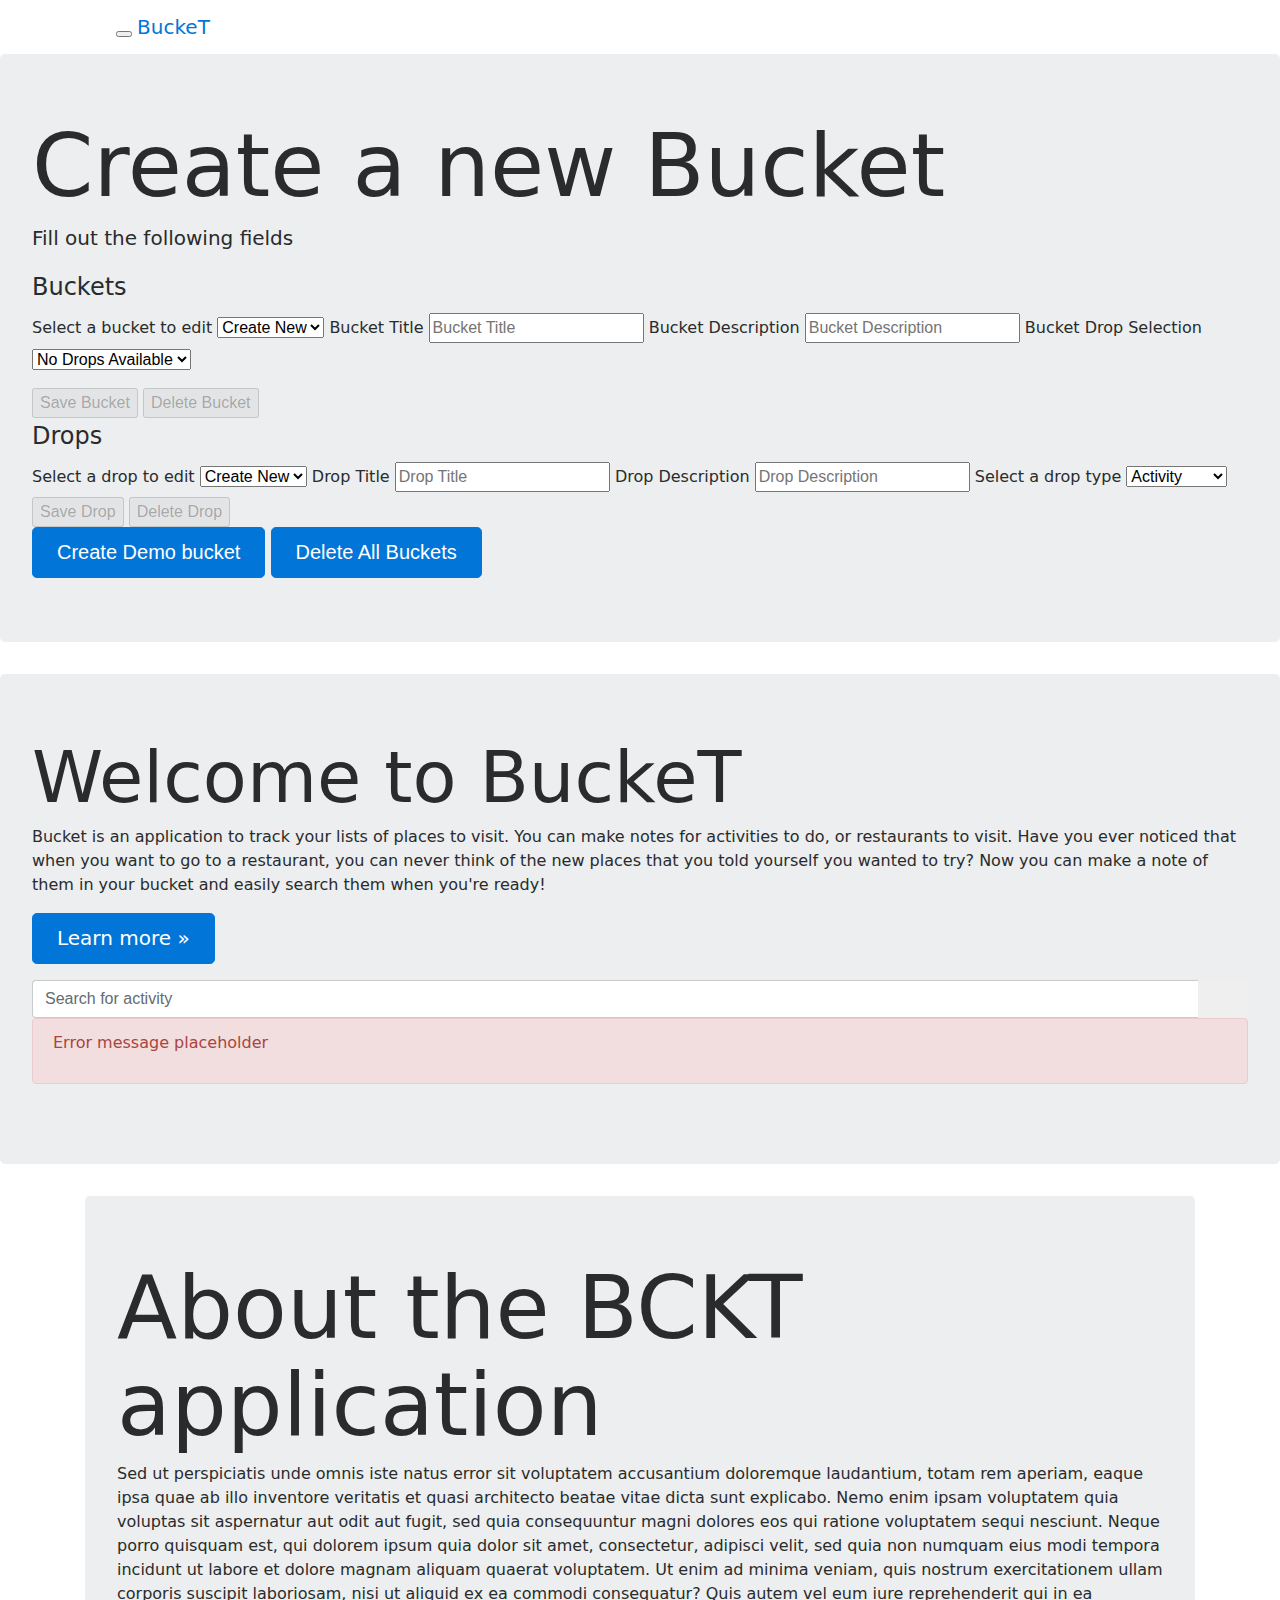
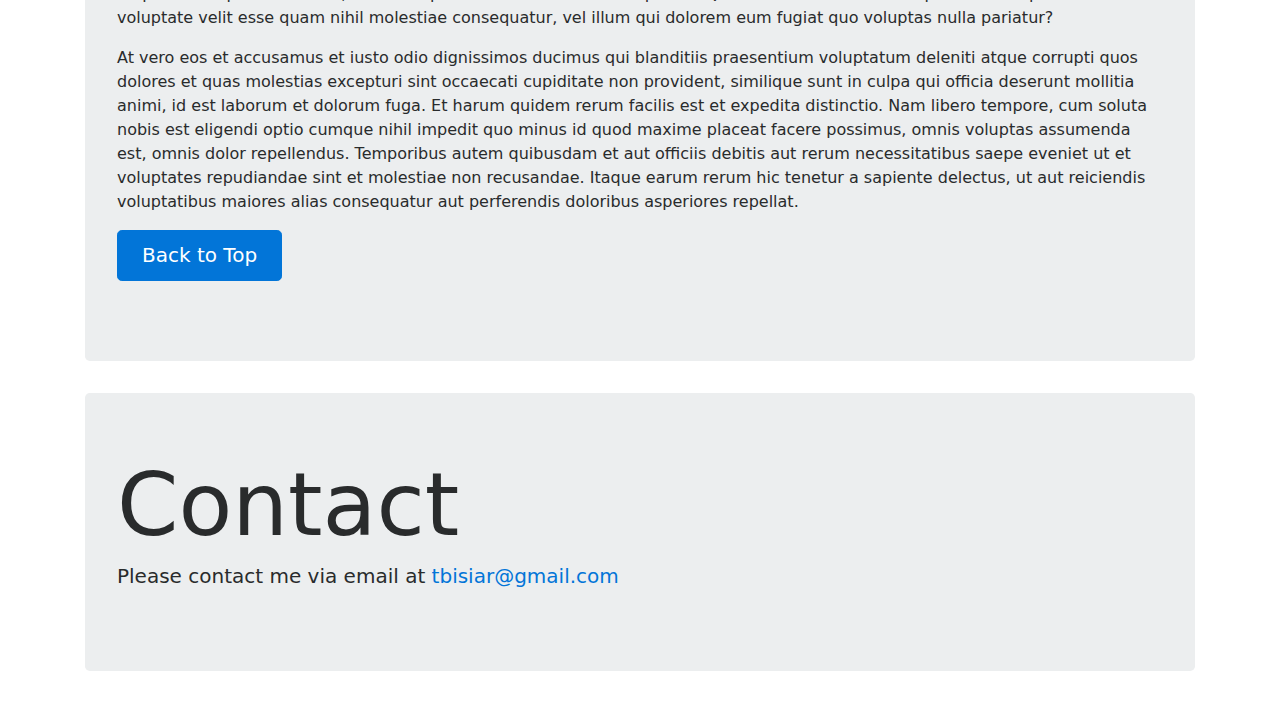
<file: src/main/resources/static/index.html>
<!DOCTYPE html>
<html lang="en">
<head>
    <meta charset="utf-8">
    <meta http-equiv="X-UA-Compatible" content="IE=edge">
    <meta name="viewport" content="width=device-width, initial-scale=1">
    <!-- The above 3 meta tags *must* come first in the head; any other head content must come *after* these tags -->
    <meta name="description" content="A place to keep buckets of things to do">
    <meta name="author" content="tbisiar">
    <link rel="icon" href="image/favicon.ico">

    <title>BuckeT</title>

    <!-- Bootstrap -->
    <link rel="stylesheet" href="css/bootstrap.min.css">
    <link rel="stylesheet" href="css/bckt.css">

    <!-- TODO: move scripts to bottom of body for quicker page loading -->
    <!-- jQuery (necessary for Bootstrap's JavaScript plugins) -->
    <script src="https://code.jquery.com/jquery-3.2.1.min.js"
            integrity="sha256-hwg4gsxgFZhOsEEamdOYGBf13FyQuiTwlAQgxVSNgt4="
            crossorigin="anonymous"></script>
    <!-- apparently bootstrap requires tether, but doesn't include it -->
    <script src="https://npmcdn.com/tether@1.2.4/dist/js/tether.min.js"></script>
    <!-- Include all compiled plugins (below), or include individual files as needed -->
    <script src="js/bootstrap.min.js"></script>

    <!-- Custom javascript for the BCKT application -->
    <script src="js/bckt.js"></script>
</head>
<body>

<!--- Header -->

<div class="navbar-wrapper">
    <div class="container">

        <nav class="navbar navbar-static-top">
            <div class="container">
                <div class="navbar-header">
                    <button type="button" class="navbar-toggle collapsed" data-toggle="collapse"
                            data-target="#navbar" aria-expanded="false" aria-controls="navbar">
                        <span class="sr-only">Toggle navigation</span>
                        <span class="icon-bar"></span>
                        <span class="icon-bar"></span>
                        <span class="icon-bar"></span>
                    </button>
                    <a class="navbar-brand" href="#">BuckeT</a>
                </div>
                <div id="navbar" class="navbar-collapse collapse">
                    <ul class="nav navbar-nav">
                        <li class="active"><a href="#">Home</a></li>
                        <li><a href="#about">About</a></li>
                        <li><a href="#contact">Contact</a></li>
                        <li><a href="#create">Create</a></li>
                        <li class="dropdown">
                            <a href="#" class="dropdown-toggle" data-toggle="dropdown" role="button"
                               aria-haspopup="true" aria-expanded="false">Dropdown <span
                                    class="caret"></span></a>
                            <ul class="dropdown-menu">
                                <li><a href="#">Search Knowledge</a></li>
                                <li><a href="#">Add Entry</a></li>
                                <li><a href="#">Log Issue</a></li>
                                <li role="separator" class="divider"></li>
                                <li class="dropdown-header">More Options</li>
                                <li><a href="#">Upload Pictures</a></li>
                                <li><a href="#">Share Knowledge</a></li>
                            </ul>
                        </li>
                    </ul>
                </div>
            </div>
        </nav>

    </div>
</div>

<!-- Create -->
<div class="jumbotron">
    <a id="create"></a>
    <h1 class="display-2">Create a new Bucket</h1>
    <p class="lead">Fill out the following fields</p>
    <fieldset>
        <legend>Buckets</legend>
        <form>
            <label for="bucketSelect">Select a bucket to edit</label>
            <select id="bucketSelect">
                <option>Create New</option>
            </select>
            <input id="bucketId" type="hidden"/>
            <label for="bucketTitle">Bucket Title</label>
            <input id="bucketTitle" placeholder="Bucket Title" type="text">
            <label for="bucketDescription">Bucket Description</label>
            <input id="bucketDescription" placeholder="Bucket Description" type="text">
            <!-- Add ability to add / remove drops -->
            <label for="bucketDropSelect">Bucket Drop Selection</label>
            <select id="bucketDropSelect">
                <option>No Drops Available</option>
            </select>
            <ul id="bucketDropList"></ul>
            <button id="bucketSave" type="submit" disabled>Save Bucket</button>
            <button id="bucketDelete" type="submit" disabled>Delete Bucket</button>
        </form>
    </fieldset>
    <fieldset>
        <legend>Drops</legend>
        <form>
            <label for="dropSelect">Select a drop to edit</label>
            <select id="dropSelect">
                <option>Create New</option>
            </select>
            <input id="dropId" type="hidden"/>
            <label for="dropTitle">Drop Title</label>
            <input id="dropTitle" placeholder="Drop Title" type="text">
            <label for="dropDescription">Drop Description</label>
            <input id="dropDescription" placeholder="Drop Description" type="text">
            <label for="selectDropType">Select a drop type</label>
            <select id="selectDropType">
                <option>Activity</option>
                <option>Event</option>
                <option>Restaurant</option>
            </select>
            <!-- Add ability to add / remove photos, location, restriction -->
            <button id="dropSave" type="submit" disabled>Save Drop</button>
            <button id="dropDelete" type="submit" disabled>Delete Drop</button>
        </form>
    </fieldset>
    <form>
        <button class="btn btn-primary btn-lg" type="button" id="createDemoBucket">Create Demo
            bucket
        </button>
        <button class="btn btn-primary btn-lg" type="button" id="deleteAllBuckets">Delete All
            Buckets
        </button>
    </form>
    <!--
    To Do:
    - Add ability to edit bucket (edit name, add drops)
    - Add ability to edit drop (edit name, add photos, location,

    -->
</div>

<!-- Intro -->
<div class="jumbotron">
    <h1 class="display-3">Welcome to BuckeT</h1>
    <p>Bucket is an application to track your lists of places to visit. You can make notes for
        activities to do, or restaurants to visit. Have you ever noticed that when you want to go to
        a restaurant, you can never think of the new places that you told yourself you wanted to
        try? Now you can make a note of them in your bucket and easily search them when you're
        ready!</p>
    <p><a class="btn btn-primary btn-lg" href="#" role="button">Learn more »</a></p>
    <!-- Search bar -->
    <form class="form new-section" id="search-form" role="search">
        <div class="input-group search-group">
            <input type="text" id="id-input" class="form-control input-lg"
                   placeholder="Search for activity"/>
            <div class="input-group-btn">
                <button class="btn btn-lg btn-search" type="submit">
                    <span class="glyphicon glyphicon-search" aria-hidden="true"></span>
                </button>
            </div>
        </div>
    </form>
    <!-- Error -->
    <div id="error-alert" class="alert alert-danger new-section hidden" role="alert">
        <p>Error message placeholder</p>
    </div>
</div>

<!-- Buckets -->
<div id="bucket-container" class="row">
    <!--div class="row">
        <div class="col-md-12">
            <h1 class="display-4">Restaurants</h1>
        </div>
    </div>
    <div class="row">
        <div class="col-md-4">
            <h2>Restaurant 1 Name</h2>
            <h3>Summary of restaurant 1</h3>
            <p>Description of restaurant 1 including last visit, type, price, hours</p>
            <p><a class="btn btn-secondary" href="#" role="button">View details »</a></p>
        </div>
        <div class="col-md-4">
            <h2>Restaurant 2 Name</h2>
            <h3>Summary of restaurant 2</h3>
            <p>Description of restaurant 2 including last visit, type, price, hours</p>
            <p><a class="btn btn-secondary" href="#" role="button">View details »</a></p>
        </div>
        <div class="col-md-4">
            <h2>Restaurant 3 Name</h2>
            <h3>Summary of restaurant 3</h3>
            <p>Description of restaurant 3 including last visit, type, price, hours</p>
            <p><a class="btn btn-secondary" href="#" role="button">View details »</a></p>
        </div>
        <div class="col-md-4">
            <img src="image/waipuCaves.jpg" height="150" width="150"/>
            <h2>Restaurant 4 Name</h2>
            <h3>Summary of restaurant 4</h3>
            <p>Description of restaurant 4 including last visit, type, price, hours</p>
            <p><a class="btn btn-secondary" href="#" role="button">View details »</a></p>
        </div>
    </div>
    <div class="row">
        <div class="col-md-12">
            <h1 class="display-4">Activities</h1>
        </div>
    </div>
    <div class="row">
        <div class="col-md-4">
            <h2>Activity 1 Name</h2>
            <h3>Summary of activity 1</h3>
            <p>Description of activity 1 including last visit, type, price, hours</p>
            <p><a class="btn btn-secondary" href="#" role="button">View details »</a></p>
        </div>
        <div class="col-md-4">
            <h2>Activity 2 Name</h2>
            <h3>Summary of activity 2</h3>
            <p>Description of activity 2 including last visit, type, price, hours</p>
            <p><a class="btn btn-secondary" href="#" role="button">View details »</a></p>
        </div>
        <div class="col-md-4">
            <h2>Activity 3 Name</h2>
            <h3>Summary of activity 3</h3>
            <p>Description of activity 3 including last visit, type, price, hours</p>
            <p><a class="btn btn-secondary" href="#" role="button">View details »</a></p>
        </div>
    </div-->
</div>

<!-- About -->
<div class="container">
    <div class="jumbotron">
        <a id="about"></a>
        <h1 class="display-2">About the BCKT application</h1>
        <p>Sed ut perspiciatis unde omnis iste natus error sit voluptatem accusantium doloremque
            laudantium, totam rem aperiam, eaque ipsa quae ab illo inventore veritatis et quasi
            architecto beatae vitae dicta sunt explicabo. Nemo enim ipsam voluptatem quia voluptas
            sit aspernatur aut odit aut fugit, sed quia consequuntur magni dolores eos qui ratione
            voluptatem sequi nesciunt. Neque porro quisquam est, qui dolorem ipsum quia dolor sit
            amet, consectetur, adipisci velit, sed quia non numquam eius modi tempora incidunt ut
            labore et dolore magnam aliquam quaerat voluptatem. Ut enim ad minima veniam, quis
            nostrum exercitationem ullam corporis suscipit laboriosam, nisi ut aliquid ex ea commodi
            consequatur? Quis autem vel eum iure reprehenderit qui in ea voluptate velit esse quam
            nihil molestiae consequatur, vel illum qui dolorem eum fugiat quo voluptas nulla
            pariatur?
        </p>
        <p>At vero eos et accusamus et iusto odio dignissimos ducimus qui blanditiis praesentium
            voluptatum deleniti atque corrupti quos dolores et quas molestias excepturi sint
            occaecati cupiditate non provident, similique sunt in culpa qui officia deserunt
            mollitia animi, id est laborum et dolorum fuga. Et harum quidem rerum facilis est et
            expedita distinctio. Nam libero tempore, cum soluta nobis est eligendi optio cumque
            nihil impedit quo minus id quod maxime placeat facere possimus, omnis voluptas assumenda
            est, omnis dolor repellendus. Temporibus autem quibusdam et aut officiis debitis aut
            rerum necessitatibus saepe eveniet ut et voluptates repudiandae sint et molestiae non
            recusandae. Itaque earum rerum hic tenetur a sapiente delectus, ut aut reiciendis
            voluptatibus maiores alias consequatur aut perferendis doloribus asperiores repellat.
        </p>
        <p class="lead">
            <a class="btn btn-primary btn-lg" href="#" role="button">Back to Top</a>
        </p>
    </div>
</div>

<!-- Contact -->
<div class="container">
    <div class="jumbotron">
        <a id="contact"></a>
        <h1 class="display-2">Contact</h1>
        <p class="lead">Please contact me via email at <a href="mailto:tbisiar@gmail.com"
                                                          target="_top">tbisiar@gmail.com</a>
        </p>
    </div>
</div>

</body>
</html>
</file>
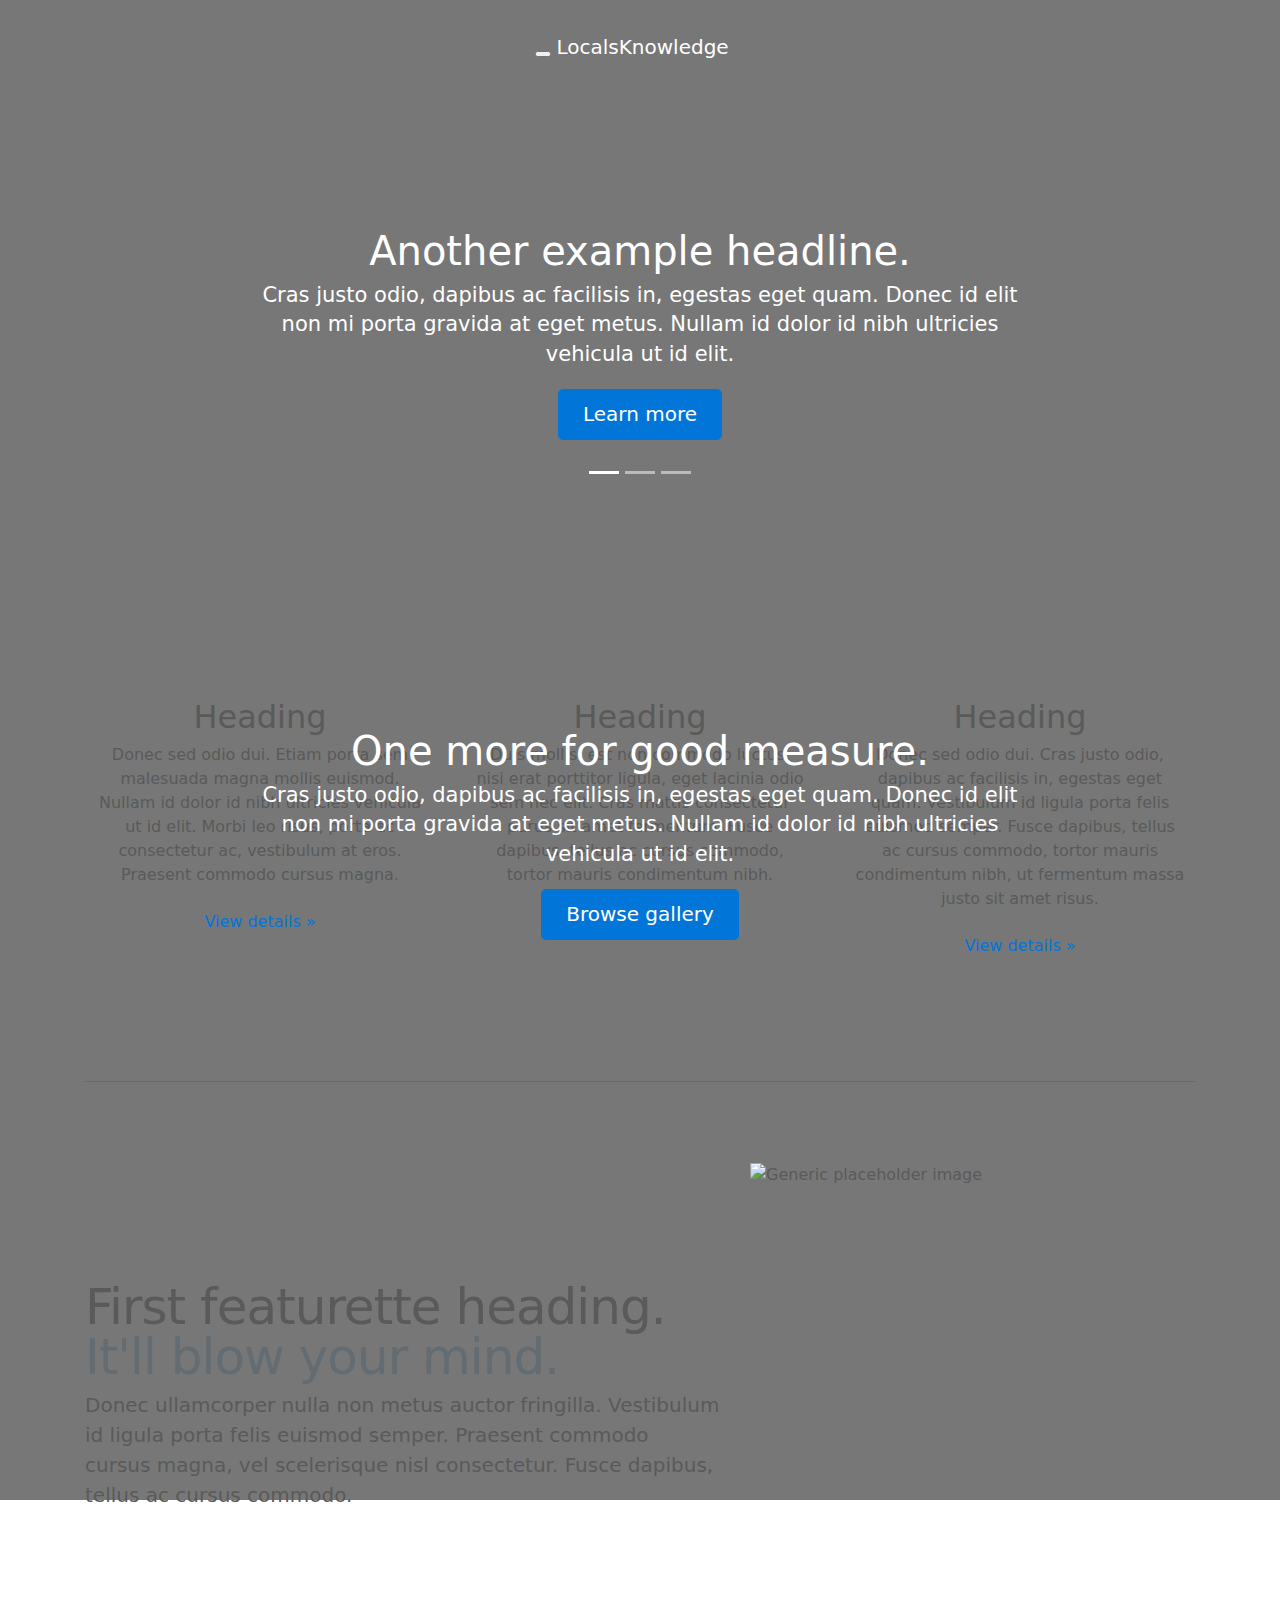
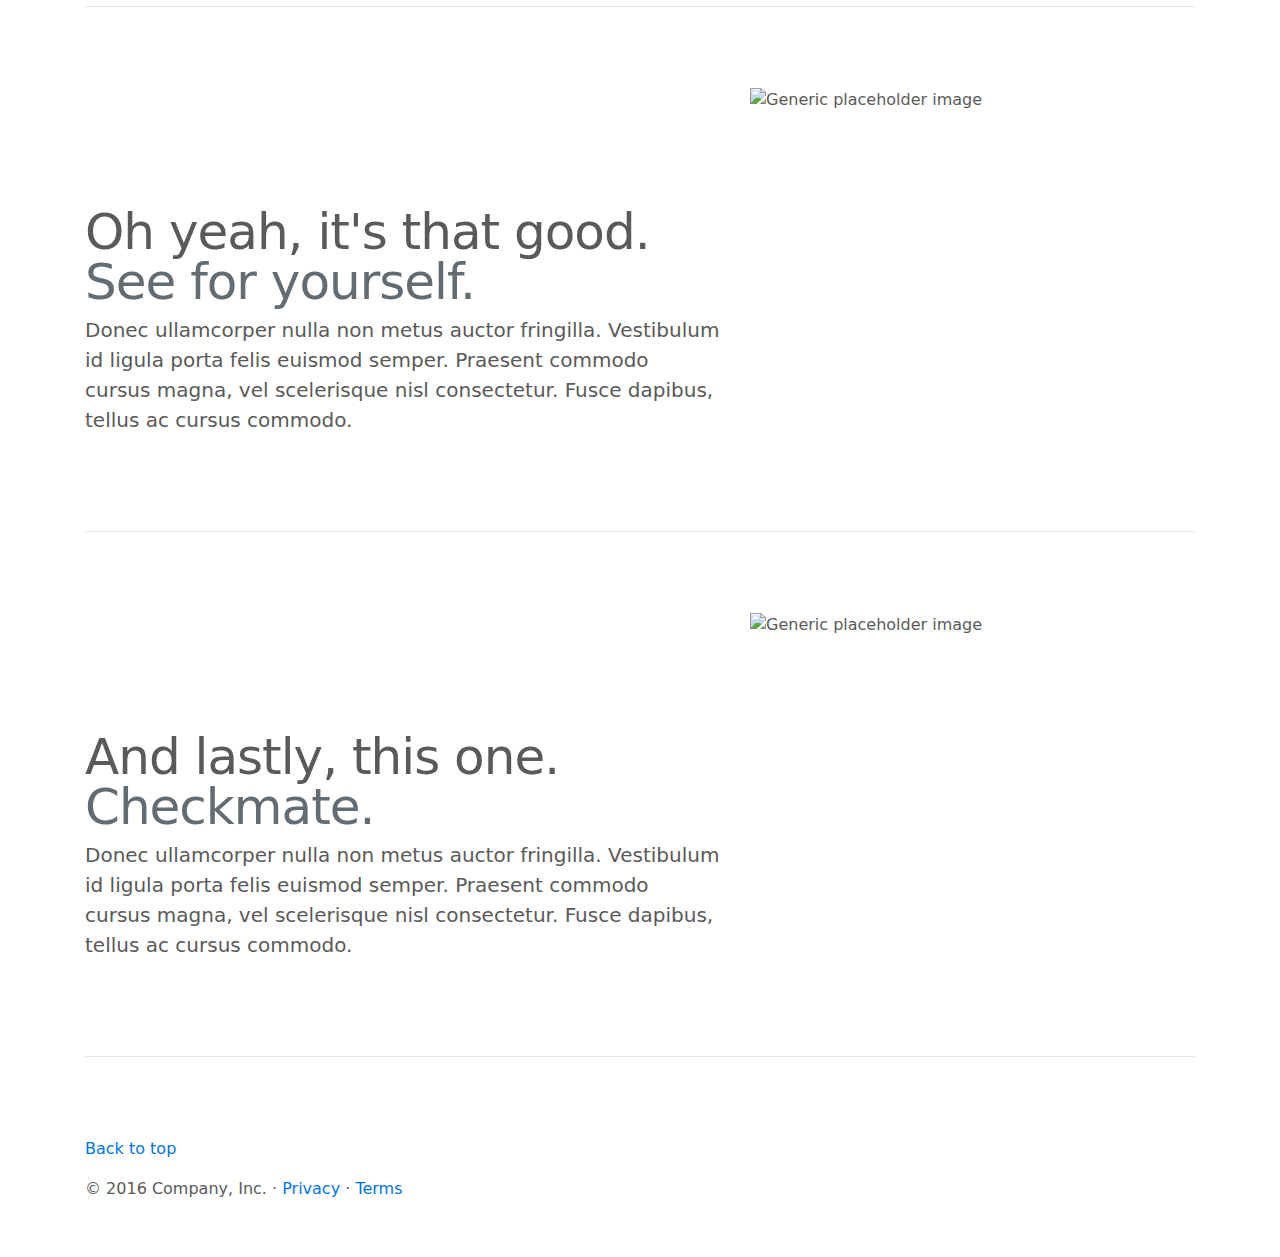
<file: src/main/resources/static/carousel.html>
<!DOCTYPE html>
<html lang="en">
<head>
    <meta charset="UTF-8">
    <meta http-equiv="X-UA-Compatible" content="IE=edge">
    <meta name="viewport" content="width=device-width, initial-scale=1">
    <!-- The above 3 meta tags *must* come first in the head; any other head content must come *after* these tags -->
    <meta name="description" content="A place to keep buckets of things to do">
    <meta name="author" content="tbisiar">
    <link rel="icon" href="image/favicon.ico">

    <title>BCKT</title>

    <!-- Bootstrap core CSS -->
    <link href="css/bootstrap.min.css" rel="stylesheet">

    <!-- IE10 viewport hack for Surface/desktop Windows 8 bug -->
    <link href="css/ie10-viewport-bug-workaround.css" rel="stylesheet">

    <!-- HTML5 shim and Respond.js for IE8 support of HTML5 elements and media queries -->
    <!--[if lt IE 9]>
    <script src="https://oss.maxcdn.com/html5shiv/3.7.3/html5shiv.min.js"></script>
    <script src="https://oss.maxcdn.com/respond/1.4.2/respond.min.js"></script>
    <![endif]-->

    <!-- Custom styles for this template -->
    <link href="css/carousel.css" rel="stylesheet">
</head>
<body>
<div class="navbar-wrapper">
    <div class="container">

        <nav class="navbar navbar-inverse navbar-static-top">
            <div class="container">
                <div class="navbar-header">
                    <button type="button" class="navbar-toggle collapsed" data-toggle="collapse" data-target="#navbar" aria-expanded="false" aria-controls="navbar">
                        <span class="sr-only">Toggle navigation</span>
                        <span class="icon-bar"></span>
                        <span class="icon-bar"></span>
                        <span class="icon-bar"></span>
                    </button>
                    <a class="navbar-brand" href="#">LocalsKnowledge</a>
                </div>
                <div id="navbar" class="navbar-collapse collapse">
                    <ul class="nav navbar-nav">
                        <li class="active"><a href="#">Home</a></li>
                        <li><a href="#about">About</a></li>
                        <li><a href="#contact">Contact</a></li>
                        <li class="dropdown">
                            <a href="#" class="dropdown-toggle" data-toggle="dropdown" role="button" aria-haspopup="true" aria-expanded="false">Dropdown <span class="caret"></span></a>
                            <ul class="dropdown-menu">
                                <li><a href="#">Search Knowledge</a></li>
                                <li><a href="#">Add Entry</a></li>
                                <li><a href="#">Log Issue</a></li>
                                <li role="separator" class="divider"></li>
                                <li class="dropdown-header">More Options</li>
                                <li><a href="#">Upload Pictures</a></li>
                                <li><a href="#">Share Knowledge</a></li>
                            </ul>
                        </li>
                    </ul>
                </div>
            </div>
        </nav>

    </div>
</div>

<!-- Carousel
================================================== -->
<div id="myCarousel" class="carousel slide" data-ride="carousel">
    <!-- Indicators -->
    <ol class="carousel-indicators">
        <li data-target="#myCarousel" data-slide-to="0" class="active"></li>
        <li data-target="#myCarousel" data-slide-to="1"></li>
        <li data-target="#myCarousel" data-slide-to="2"></li>
    </ol>
    <div class="carousel-inner" role="listbox">
        <div class="item active">
            <img class="first-slide" src="[data-uri]" alt="First slide">
            <div class="container">
                <div class="carousel-caption">
                    <h1>Example headline.</h1>
                    <p>Note: If you're viewing this page via a <code>file://</code> URL, the "next" and "previous" Glyphicon buttons on the left and right might not load/display properly due to web browser security rules.</p>
                    <p><a class="btn btn-lg btn-primary" href="#" role="button">Sign up today</a></p>
                </div>
            </div>
        </div>
        <div class="item">
            <img class="second-slide" src="[data-uri]" alt="Second slide">
            <div class="container">
                <div class="carousel-caption">
                    <h1>Another example headline.</h1>
                    <p>Cras justo odio, dapibus ac facilisis in, egestas eget quam. Donec id elit non mi porta gravida at eget metus. Nullam id dolor id nibh ultricies vehicula ut id elit.</p>
                    <p><a class="btn btn-lg btn-primary" href="#" role="button">Learn more</a></p>
                </div>
            </div>
        </div>
        <div class="item">
            <img class="third-slide" src="[data-uri]" alt="Third slide">
            <div class="container">
                <div class="carousel-caption">
                    <h1>One more for good measure.</h1>
                    <p>Cras justo odio, dapibus ac facilisis in, egestas eget quam. Donec id elit non mi porta gravida at eget metus. Nullam id dolor id nibh ultricies vehicula ut id elit.</p>
                    <p><a class="btn btn-lg btn-primary" href="#" role="button">Browse gallery</a></p>
                </div>
            </div>
        </div>
    </div>
    <a class="left carousel-control" href="#myCarousel" role="button" data-slide="prev">
        <span class="glyphicon glyphicon-chevron-left" aria-hidden="true"></span>
        <span class="sr-only">Previous</span>
    </a>
    <a class="right carousel-control" href="#myCarousel" role="button" data-slide="next">
        <span class="glyphicon glyphicon-chevron-right" aria-hidden="true"></span>
        <span class="sr-only">Next</span>
    </a>
</div><!-- /.carousel -->


<!-- Marketing messaging and featurettes
================================================== -->
<!-- Wrap the rest of the page in another container to center all the content. -->

<div class="container marketing">

    <!-- Three columns of text below the carousel -->
    <div class="row">
        <div class="col-lg-4">
            <img class="img-circle" src="[data-uri]" alt="Generic placeholder image" width="140" height="140">
            <h2>Heading</h2>
            <p>Donec sed odio dui. Etiam porta sem malesuada magna mollis euismod. Nullam id dolor id nibh ultricies vehicula ut id elit. Morbi leo risus, porta ac consectetur ac, vestibulum at eros. Praesent commodo cursus magna.</p>
            <p><a class="btn btn-default" href="#" role="button">View details &raquo;</a></p>
        </div><!-- /.col-lg-4 -->
        <div class="col-lg-4">
            <img class="img-circle" src="[data-uri]" alt="Generic placeholder image" width="140" height="140">
            <h2>Heading</h2>
            <p>Duis mollis, est non commodo luctus, nisi erat porttitor ligula, eget lacinia odio sem nec elit. Cras mattis consectetur purus sit amet fermentum. Fusce dapibus, tellus ac cursus commodo, tortor mauris condimentum nibh.</p>
            <p><a class="btn btn-default" href="#" role="button">View details &raquo;</a></p>
        </div><!-- /.col-lg-4 -->
        <div class="col-lg-4">
            <img class="img-circle" src="[data-uri]" alt="Generic placeholder image" width="140" height="140">
            <h2>Heading</h2>
            <p>Donec sed odio dui. Cras justo odio, dapibus ac facilisis in, egestas eget quam. Vestibulum id ligula porta felis euismod semper. Fusce dapibus, tellus ac cursus commodo, tortor mauris condimentum nibh, ut fermentum massa justo sit amet risus.</p>
            <p><a class="btn btn-default" href="#" role="button">View details &raquo;</a></p>
        </div><!-- /.col-lg-4 -->
    </div><!-- /.row -->


    <!-- START THE FEATURETTES -->

    <hr class="featurette-divider">

    <div class="row featurette">
        <div class="col-md-7">
            <h2 class="featurette-heading">First featurette heading. <span class="text-muted">It'll blow your mind.</span></h2>
            <p class="lead">Donec ullamcorper nulla non metus auctor fringilla. Vestibulum id ligula porta felis euismod semper. Praesent commodo cursus magna, vel scelerisque nisl consectetur. Fusce dapibus, tellus ac cursus commodo.</p>
        </div>
        <div class="col-md-5">
            <img class="featurette-image img-responsive center-block" data-src="holder.js/500x500/auto" alt="Generic placeholder image">
        </div>
    </div>

    <hr class="featurette-divider">

    <div class="row featurette">
        <div class="col-md-7 col-md-push-5">
            <h2 class="featurette-heading">Oh yeah, it's that good. <span class="text-muted">See for yourself.</span></h2>
            <p class="lead">Donec ullamcorper nulla non metus auctor fringilla. Vestibulum id ligula porta felis euismod semper. Praesent commodo cursus magna, vel scelerisque nisl consectetur. Fusce dapibus, tellus ac cursus commodo.</p>
        </div>
        <div class="col-md-5 col-md-pull-7">
            <img class="featurette-image img-responsive center-block" data-src="holder.js/500x500/auto" alt="Generic placeholder image">
        </div>
    </div>

    <hr class="featurette-divider">

    <div class="row featurette">
        <div class="col-md-7">
            <h2 class="featurette-heading">And lastly, this one. <span class="text-muted">Checkmate.</span></h2>
            <p class="lead">Donec ullamcorper nulla non metus auctor fringilla. Vestibulum id ligula porta felis euismod semper. Praesent commodo cursus magna, vel scelerisque nisl consectetur. Fusce dapibus, tellus ac cursus commodo.</p>
        </div>
        <div class="col-md-5">
            <img class="featurette-image img-responsive center-block" data-src="holder.js/500x500/auto" alt="Generic placeholder image">
        </div>
    </div>

    <hr class="featurette-divider">

    <!-- /END THE FEATURETTES -->


    <!-- FOOTER -->
    <footer>
        <p class="pull-right"><a href="#">Back to top</a></p>
        <p>&copy; 2016 Company, Inc. &middot; <a href="#">Privacy</a> &middot; <a href="#">Terms</a></p>
    </footer>

</div><!-- /.container -->


<!-- Bootstrap core JavaScript
================================================== -->
<!-- Placed at the end of the document so the pages load faster -->
<script src="https://ajax.googleapis.com/ajax/libs/jquery/1.12.4/jquery.min.js"></script>
<script>window.jQuery || document.write('<script src="../../assets/js/vendor/jquery.min.js"><\/script>')</script>
<!-- apparently bootstrap requires tether, but doesn't include it -->
<script src="https://npmcdn.com/tether@1.2.4/dist/js/tether.min.js"></script>
<!-- Now we add bootstrap, after jQuery & tether -->
<script src="js/bootstrap.min.js"></script>
<!-- IE10 viewport hack for Surface/desktop Windows 8 bug -->
<script src="js/ie10-viewport-bug-workaround.js"></script>
</body>
</html>
</file>
<file: src/main/resources/static/css/bckt.css>
/* CUSTOM STYLES FOR BCKT APPLICATION
-------------------------------------------------- */
</file>
<file: src/main/resources/static/css/carousel.css>
/* GLOBAL STYLES
-------------------------------------------------- */
/* Padding below the footer and lighter body text */

body {
    padding-bottom: 40px;
    color: #5a5a5a;
}


/* CUSTOMIZE THE NAVBAR
-------------------------------------------------- */

/* Special class on .container surrounding .navbar, used for positioning it into place. */
.navbar-wrapper {
    position: absolute;
    top: 0;
    right: 0;
    left: 0;
    z-index: 20;
}

/* Flip around the padding for proper display in narrow viewports */
.navbar-wrapper > .container {
    padding-right: 0;
    padding-left: 0;
}
.navbar-wrapper .navbar {
    padding-right: 15px;
    padding-left: 15px;
}
.navbar-wrapper .navbar .container {
    width: auto;
}


/* CUSTOMIZE THE CAROUSEL
-------------------------------------------------- */

/* Carousel base class */
.carousel {
    height: 500px;
    margin-bottom: 60px;
}
/* Since positioning the image, we need to help out the caption */
.carousel-caption {
    z-index: 10;
}

/* Declare heights because of positioning of img element */
.carousel .item {
    height: 500px;
    background-color: #777;
}
.carousel-inner > .item > img {
    position: absolute;
    top: 0;
    left: 0;
    min-width: 100%;
    height: 500px;
}


/* MARKETING CONTENT
-------------------------------------------------- */

/* Center align the text within the three columns below the carousel */
.marketing .col-lg-4 {
    margin-bottom: 20px;
    text-align: center;
}
.marketing h2 {
    font-weight: normal;
}
.marketing .col-lg-4 p {
    margin-right: 10px;
    margin-left: 10px;
}


/* Featurettes
------------------------- */

.featurette-divider {
    margin: 80px 0; /* Space out the Bootstrap <hr> more */
}

/* Thin out the marketing headings */
.featurette-heading {
    font-weight: 300;
    line-height: 1;
    letter-spacing: -1px;
}


/* RESPONSIVE CSS
-------------------------------------------------- */

@media (min-width: 768px) {
    /* Navbar positioning foo */
    .navbar-wrapper {
        margin-top: 20px;
    }
    .navbar-wrapper .container {
        padding-right: 15px;
        padding-left: 15px;
    }
    .navbar-wrapper .navbar {
        padding-right: 0;
        padding-left: 0;
    }

    /* The navbar becomes detached from the top, so we round the corners */
    .navbar-wrapper .navbar {
        border-radius: 4px;
    }

    /* Bump up size of carousel content */
    .carousel-caption p {
        margin-bottom: 20px;
        font-size: 21px;
        line-height: 1.4;
    }

    .featurette-heading {
        font-size: 50px;
    }
}

@media (min-width: 992px) {
    .featurette-heading {
        margin-top: 120px;
    }
}
</file>
<file: src/main/resources/static/css/ie10-viewport-bug-workaround.css>
/*!
 * IE10 viewport hack for Surface/desktop Windows 8 bug
 * Copyright 2014-2015 Twitter, Inc.
 * Licensed under MIT (https://github.com/twbs/bootstrap/blob/master/LICENSE)
 */

/*
 * See the Getting Started docs for more information:
 * http://getbootstrap.com/getting-started/#support-ie10-width
 */
@-ms-viewport     { width: device-width; }
@-o-viewport      { width: device-width; }
@viewport         { width: device-width; }
</file>
